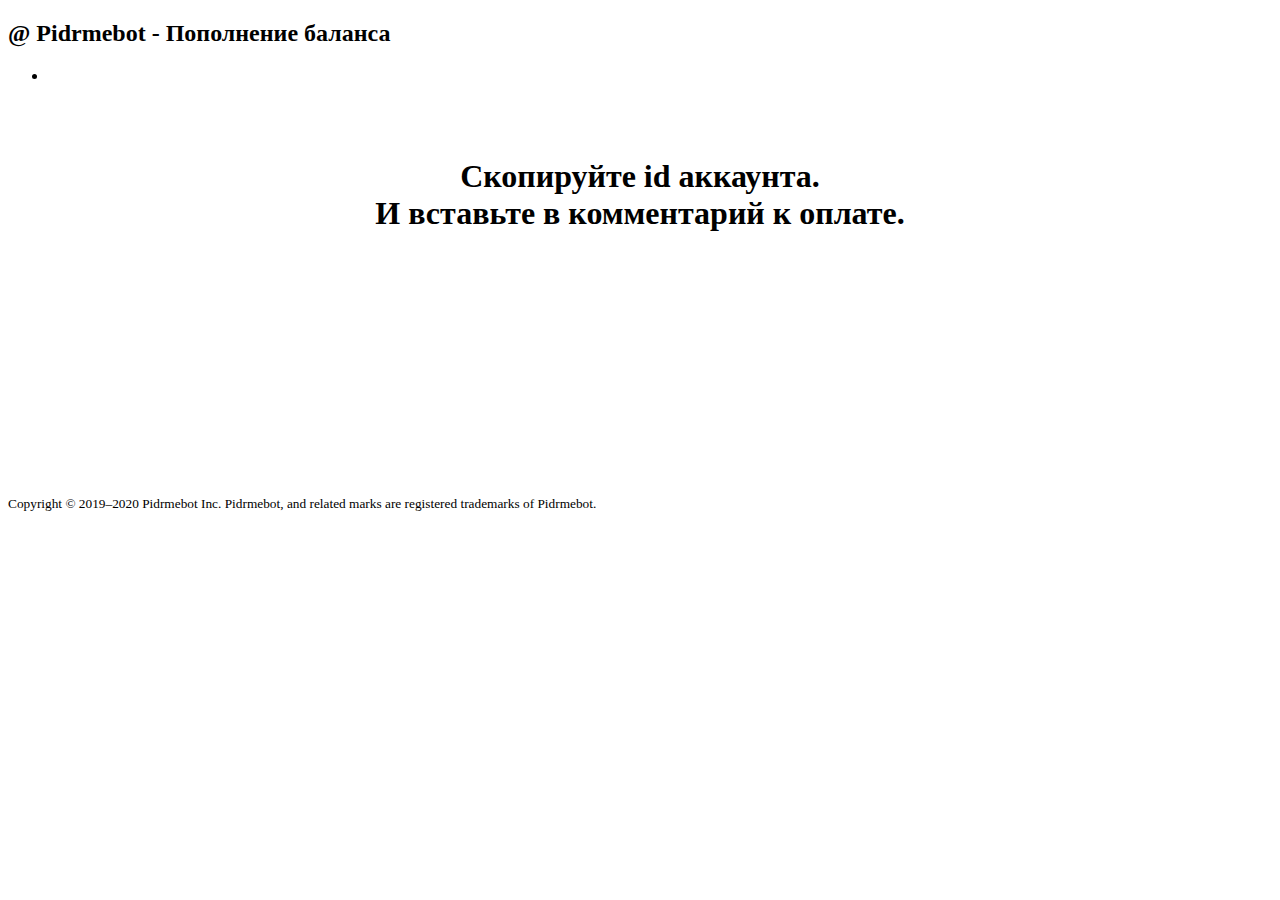
<file: index.html>
<!DOCTYPE html>
<html>
  <head>
    <title>Pidrmebot</title>
    <meta http-equiv="Content-Type" content="text/html; charset=UTF-8">
    <link rel="stylesheet" type="text/css" href="css/octicons.css">
    <link rel="stylesheet" type="text/css" href="css/yelp-opensource.css">
    <link rel="stylesheet" type="text/css" href="https://s3-media1.fl.yelpcdn.com/assets/srv0/engineering_pages/d445e9449039/assets/scss/engineering-pkg.css" />
    <link rel="shortcut icon" href="https://s3-media2.fl.yelpcdn.com/assets/2/www/img/118ff475a341/ico/favicon.ico">
    <script src="https://ajax.googleapis.com/ajax/libs/jquery/1.11.1/jquery.min.js"></script>
    <script src="js/projects.js"></script>
    <script src="js/orgs.js"></script>
    <script src="js/repos.js"></script>
    <script src="js/loaders.js"></script>
    <script src="js/data/load_repos.js"></script>
    <script src="js/data/load_members.js"></script>
    <script src="js/opensource-site.js"></script>
    <script>
      (function(i,s,o,g,r,a,m){i['GoogleAnalyticsObject']=r;i[r]=i[r]||function(){
      (i[r].q=i[r].q||[]).push(arguments)},i[r].l=1*new Date();a=s.createElement(o),
      m=s.getElementsByTagName(o)[0];a.async=1;a.src=g;m.parentNode.insertBefore(a,m)
      })(window,document,'script','//www.google-analytics.com/analytics.js','ga');

      ga('create', 'UA-30501-17', 'auto');
      ga('send', 'pageview');

    </script>
  </head>
  <body class="ytype u-text-large">
    <div id="wrap">
      <div class="main-header main-content-wrap main-header--slim">
        <div class="main-header_wrapper">
          <div class="content-container">
            <div class="arrange arrange--18 arrange--middle main-header_arrange">
              <div class="arrange_unit main-header--full_arrange_unit">
                
              </div>
              <div class="arrange_unit u-nowrap">
                <h2 class="main-header_title"><span> @ Pidrmebot - Пополнение баланса</span></h2>
              </div>
              <div class="arrange_unit arrange_unit--fill align-middle main-header--full_arrange_unit main-header_search-container">
                <div class="main-header_nav u-nowrap responsive-hidden-medium">
                  <div id="header-nav">
                    <ul class="header-nav">
                      <li class="header-nav_item">
                        <div class="header-nav_link_container">
                         
                        </div>
                      </li>
       
                    </ul>
                  </div>
                </div>
              </div>
            </div>
          </div>
        </div>
      </div>

      <div class="top-shelf top-shelf-grey">
     

<center> <h1>Скопируйте id аккаунта.<br>И вставьте в комментарий к оплате.<br> <h4> </h4></h1> <iframe src="https://widget.donatepay.ru/widgets/page/d2a9e9c5186196b59643b58a31f4c871aa909021052159e364ea2f688acd69ae?widget_id=1799151&sum=10" width="510" height="220" frameBorder="0"></iframe></center>
         
          <ul class='bullet-list-round'>
                 </ul>
      
      </div>



            <div class="main-footer_city-landscape-img" role="presentation"></div>

            <small class="main-footer_copyright">
              Copyright © 2019–2020 Pidrmebot Inc. Pidrmebot, and related marks are registered trademarks of Pidrmebot.
            </small>
          </div>
        </div>
      </div>
    </div>
  </body>
</html>
</file>
<file: css/octicons.css>
@font-face {
  font-family: 'octicons';
  src: url('/fonts/octicons.eot?#iefix') format('embedded-opentype'),
       url('/fonts/octicons.woff') format('woff'),
       url('/fonts/octicons.ttf') format('truetype'),
       url('/fonts/octicons.svg#octicons') format('svg');
  font-weight: normal;
  font-style: normal;
}

/*

.octicon is optimized for 16px.
.mega-octicon is optimized for 32px but can be used larger.

*/
.octicon {
  font: normal normal 16px octicons;
  line-height: 1;
  display: inline-block;
  text-decoration: none;
  -webkit-font-smoothing: antialiased;
  -moz-osx-font-smoothing: grayscale;
  -webkit-user-select: none;
  -moz-user-select: none;
  -ms-user-select: none;
  user-select: none;
  cursor: default;
}
.mega-octicon {
  font: normal normal 32px octicons;
  line-height: 1;
  display: inline-block;
  text-decoration: none;
  -webkit-font-smoothing: antialiased;
  -moz-osx-font-smoothing: grayscale;
  -webkit-user-select: none;
  -moz-user-select: none;
  -ms-user-select: none;
  user-select: none;
  cursor: default;
}

.octicon-alert:before { content: '\f02d'} /*  */
.octicon-alignment-align:before { content: '\f08a'} /*  */
.octicon-alignment-aligned-to:before { content: '\f08e'} /*  */
.octicon-alignment-unalign:before { content: '\f08b'} /*  */
.octicon-arrow-down:before { content: '\f03f'} /*  */
.octicon-arrow-left:before { content: '\f040'} /*  */
.octicon-arrow-right:before { content: '\f03e'} /*  */
.octicon-arrow-small-down:before { content: '\f0a0'} /*  */
.octicon-arrow-small-left:before { content: '\f0a1'} /*  */
.octicon-arrow-small-right:before { content: '\f071'} /*  */
.octicon-arrow-small-up:before { content: '\f09f'} /*  */
.octicon-arrow-up:before { content: '\f03d'} /*  */
.octicon-beer:before { content: '\f069'} /*  */
.octicon-book:before { content: '\f007'} /*  */
.octicon-bookmark:before { content: '\f07b'} /*  */
.octicon-briefcase:before { content: '\f0d3'} /*  */
.octicon-broadcast:before { content: '\f048'} /*  */
.octicon-browser:before { content: '\f0c5'} /*  */
.octicon-bug:before { content: '\f091'} /*  */
.octicon-calendar:before { content: '\f068'} /*  */
.octicon-check:before { content: '\f03a'} /*  */
.octicon-checklist:before { content: '\f076'} /*  */
.octicon-chevron-down:before { content: '\f0a3'} /*  */
.octicon-chevron-left:before { content: '\f0a4'} /*  */
.octicon-chevron-right:before { content: '\f078'} /*  */
.octicon-chevron-up:before { content: '\f0a2'} /*  */
.octicon-circle-slash:before { content: '\f084'} /*  */
.octicon-circuit-board:before { content: '\f0d6'} /*  */
.octicon-clippy:before { content: '\f035'} /*  */
.octicon-clock:before { content: '\f046'} /*  */
.octicon-cloud-download:before { content: '\f00b'} /*  */
.octicon-cloud-upload:before { content: '\f00c'} /*  */
.octicon-code:before { content: '\f05f'} /*  */
.octicon-color-mode:before { content: '\f065'} /*  */
.octicon-comment-add:before,
.octicon-comment:before { content: '\f02b'} /*  */
.octicon-comment-discussion:before { content: '\f04f'} /*  */
.octicon-credit-card:before { content: '\f045'} /*  */
.octicon-dash:before { content: '\f0ca'} /*  */
.octicon-dashboard:before { content: '\f07d'} /*  */
.octicon-database:before { content: '\f096'} /*  */
.octicon-device-camera:before { content: '\f056'} /*  */
.octicon-device-camera-video:before { content: '\f057'} /*  */
.octicon-device-desktop:before { content: '\f27c'} /*  */
.octicon-device-mobile:before { content: '\f038'} /*  */
.octicon-diff:before { content: '\f04d'} /*  */
.octicon-diff-added:before { content: '\f06b'} /*  */
.octicon-diff-ignored:before { content: '\f099'} /*  */
.octicon-diff-modified:before { content: '\f06d'} /*  */
.octicon-diff-removed:before { content: '\f06c'} /*  */
.octicon-diff-renamed:before { content: '\f06e'} /*  */
.octicon-ellipsis:before { content: '\f09a'} /*  */
.octicon-eye-unwatch:before,
.octicon-eye-watch:before,
.octicon-eye:before { content: '\f04e'} /*  */
.octicon-file-binary:before { content: '\f094'} /*  */
.octicon-file-code:before { content: '\f010'} /*  */
.octicon-file-directory:before { content: '\f016'} /*  */
.octicon-file-media:before { content: '\f012'} /*  */
.octicon-file-pdf:before { content: '\f014'} /*  */
.octicon-file-submodule:before { content: '\f017'} /*  */
.octicon-file-symlink-directory:before { content: '\f0b1'} /*  */
.octicon-file-symlink-file:before { content: '\f0b0'} /*  */
.octicon-file-text:before { content: '\f011'} /*  */
.octicon-file-zip:before { content: '\f013'} /*  */
.octicon-flame:before { content: '\f0d2'} /*  */
.octicon-fold:before { content: '\f0cc'} /*  */
.octicon-gear:before { content: '\f02f'} /*  */
.octicon-gift:before { content: '\f042'} /*  */
.octicon-gist:before { content: '\f00e'} /*  */
.octicon-gist-secret:before { content: '\f08c'} /*  */
.octicon-git-branch-create:before,
.octicon-git-branch-delete:before,
.octicon-git-branch:before { content: '\f020'} /*  */
.octicon-git-commit:before { content: '\f01f'} /*  */
.octicon-git-compare:before { content: '\f0ac'} /*  */
.octicon-git-merge:before { content: '\f023'} /*  */
.octicon-git-pull-request-abandoned:before,
.octicon-git-pull-request:before { content: '\f009'} /*  */
.octicon-globe:before { content: '\f0b6'} /*  */
.octicon-graph:before { content: '\f043'} /*  */
.octicon-heart:before { content: '\2665'} /* ♥ */
.octicon-history:before { content: '\f07e'} /*  */
.octicon-home:before { content: '\f08d'} /*  */
.octicon-horizontal-rule:before { content: '\f070'} /*  */
.octicon-hourglass:before { content: '\f09e'} /*  */
.octicon-hubot:before { content: '\f09d'} /*  */
.octicon-inbox:before { content: '\f0cf'} /*  */
.octicon-info:before { content: '\f059'} /*  */
.octicon-issue-closed:before { content: '\f028'} /*  */
.octicon-issue-opened:before { content: '\f026'} /*  */
.octicon-issue-reopened:before { content: '\f027'} /*  */
.octicon-jersey:before { content: '\f019'} /*  */
.octicon-jump-down:before { content: '\f072'} /*  */
.octicon-jump-left:before { content: '\f0a5'} /*  */
.octicon-jump-right:before { content: '\f0a6'} /*  */
.octicon-jump-up:before { content: '\f073'} /*  */
.octicon-key:before { content: '\f049'} /*  */
.octicon-keyboard:before { content: '\f00d'} /*  */
.octicon-law:before { content: '\f0d8'} /*  */
.octicon-light-bulb:before { content: '\f000'} /*  */
.octicon-link:before { content: '\f05c'} /*  */
.octicon-link-external:before { content: '\f07f'} /*  */
.octicon-list-ordered:before { content: '\f062'} /*  */
.octicon-list-unordered:before { content: '\f061'} /*  */
.octicon-location:before { content: '\f060'} /*  */
.octicon-gist-private:before,
.octicon-mirror-private:before,
.octicon-git-fork-private:before,
.octicon-lock:before { content: '\f06a'} /*  */
.octicon-logo-github:before { content: '\f092'} /*  */
.octicon-mail:before { content: '\f03b'} /*  */
.octicon-mail-read:before { content: '\f03c'} /*  */
.octicon-mail-reply:before { content: '\f051'} /*  */
.octicon-mark-github:before { content: '\f00a'} /*  */
.octicon-markdown:before { content: '\f0c9'} /*  */
.octicon-megaphone:before { content: '\f077'} /*  */
.octicon-mention:before { content: '\f0be'} /*  */
.octicon-microscope:before { content: '\f089'} /*  */
.octicon-milestone:before { content: '\f075'} /*  */
.octicon-mirror-public:before,
.octicon-mirror:before { content: '\f024'} /*  */
.octicon-mortar-board:before { content: '\f0d7'} /*  */
.octicon-move-down:before { content: '\f0a8'} /*  */
.octicon-move-left:before { content: '\f074'} /*  */
.octicon-move-right:before { content: '\f0a9'} /*  */
.octicon-move-up:before { content: '\f0a7'} /*  */
.octicon-mute:before { content: '\f080'} /*  */
.octicon-no-newline:before { content: '\f09c'} /*  */
.octicon-octoface:before { content: '\f008'} /*  */
.octicon-organization:before { content: '\f037'} /*  */
.octicon-package:before { content: '\f0c4'} /*  */
.octicon-paintcan:before { content: '\f0d1'} /*  */
.octicon-pencil:before { content: '\f058'} /*  */
.octicon-person-add:before,
.octicon-person-follow:before,
.octicon-person:before { content: '\f018'} /*  */
.octicon-pin:before { content: '\f041'} /*  */
.octicon-playback-fast-forward:before { content: '\f0bd'} /*  */
.octicon-playback-pause:before { content: '\f0bb'} /*  */
.octicon-playback-play:before { content: '\f0bf'} /*  */
.octicon-playback-rewind:before { content: '\f0bc'} /*  */
.octicon-plug:before { content: '\f0d4'} /*  */
.octicon-repo-create:before,
.octicon-gist-new:before,
.octicon-file-directory-create:before,
.octicon-file-add:before,
.octicon-plus:before { content: '\f05d'} /*  */
.octicon-podium:before { content: '\f0af'} /*  */
.octicon-primitive-dot:before { content: '\f052'} /*  */
.octicon-primitive-square:before { content: '\f053'} /*  */
.octicon-pulse:before { content: '\f085'} /*  */
.octicon-puzzle:before { content: '\f0c0'} /*  */
.octicon-question:before { content: '\f02c'} /*  */
.octicon-quote:before { content: '\f063'} /*  */
.octicon-radio-tower:before { content: '\f030'} /*  */
.octicon-repo-delete:before,
.octicon-repo:before { content: '\f001'} /*  */
.octicon-repo-clone:before { content: '\f04c'} /*  */
.octicon-repo-force-push:before { content: '\f04a'} /*  */
.octicon-gist-fork:before,
.octicon-repo-forked:before { content: '\f002'} /*  */
.octicon-repo-pull:before { content: '\f006'} /*  */
.octicon-repo-push:before { content: '\f005'} /*  */
.octicon-rocket:before { content: '\f033'} /*  */
.octicon-rss:before { content: '\f034'} /*  */
.octicon-ruby:before { content: '\f047'} /*  */
.octicon-screen-full:before { content: '\f066'} /*  */
.octicon-screen-normal:before { content: '\f067'} /*  */
.octicon-search-save:before,
.octicon-search:before { content: '\f02e'} /*  */
.octicon-server:before { content: '\f097'} /*  */
.octicon-settings:before { content: '\f07c'} /*  */
.octicon-log-in:before,
.octicon-sign-in:before { content: '\f036'} /*  */
.octicon-log-out:before,
.octicon-sign-out:before { content: '\f032'} /*  */
.octicon-split:before { content: '\f0c6'} /*  */
.octicon-squirrel:before { content: '\f0b2'} /*  */
.octicon-star-add:before,
.octicon-star-delete:before,
.octicon-star:before { content: '\f02a'} /*  */
.octicon-steps:before { content: '\f0c7'} /*  */
.octicon-stop:before { content: '\f08f'} /*  */
.octicon-repo-sync:before,
.octicon-sync:before { content: '\f087'} /*  */
.octicon-tag-remove:before,
.octicon-tag-add:before,
.octicon-tag:before { content: '\f015'} /*  */
.octicon-telescope:before { content: '\f088'} /*  */
.octicon-terminal:before { content: '\f0c8'} /*  */
.octicon-three-bars:before { content: '\f05e'} /*  */
.octicon-tools:before { content: '\f031'} /*  */
.octicon-trashcan:before { content: '\f0d0'} /*  */
.octicon-triangle-down:before { content: '\f05b'} /*  */
.octicon-triangle-left:before { content: '\f044'} /*  */
.octicon-triangle-right:before { content: '\f05a'} /*  */
.octicon-triangle-up:before { content: '\f0aa'} /*  */
.octicon-unfold:before { content: '\f039'} /*  */
.octicon-unmute:before { content: '\f0ba'} /*  */
.octicon-versions:before { content: '\f064'} /*  */
.octicon-remove-close:before,
.octicon-x:before { content: '\f081'} /*  */
.octicon-zap:before { content: '\26A1'} /* ⚡ */
</file>
<file: css/yelp-opensource.css>
p {
  overflow: hidden;
  text-overflow: ellipsis;
}


.top-shelf .container {
  padding: 0;
}

.top-shelf h1 {
  padding-top: 52px;
}

.top-shelf-grey .content-container {

  height: 240px;
  width: 960px;
}

.layout-block .column-alpha {
  margin-left: 0;
  padding: 0;
  width: 100%;
}

.projects h2 {
  clear: both;
  padding-top: 15px;
  padding-bottom: 6px;
}

.project.island {
  cursor: pointer;
  float: left;
  font-size: 12px;
  margin-bottom: 24px;
  margin-right: 20px;

  position: relative;

  height: 200px;
  width: 218px;
}

.project.island.last-in-row {
  margin-right: 0px;
}

.project.island.featured-project {
  height: 300px;
}

.project:hover {
  background: #f5f5f1;
}

.project .island-item.featured-image {
  height: 100px;
  padding: 0;
}

.project .island-item.featured-image img {
  border-top-left-radius: 3px;
  border-top-right-radius: 3px;
}

.project h3 {
  margin-bottom: 10px;
}

.project .logo {
  position: relative;
  top: 5px;
}

.project .bottom-links {
  border-bottom-left-radius: 2px;
  border-bottom-right-radius: 2px;
  width: 196px;

  position: absolute;
  bottom: 0px;
}

.project.island-light.island-stack.island > .island-item {
  border-color: #fff !important;
}

.project:hover.island-light.island-stack.island > .island-item {
  border-color: #e5e5e1 !important;
}

.project:hover .bottom-links {
  background: #fff;
}

.project .bottom-links a {
  font-size: 12px;
  font-weight: bold;
}

.project .repo-info {
  color: #ccc;
  font-size: 12px;
  margin-bottom: 10px;
}

.project .repo-info .language {
  color: #999;
  font-weight: bold;
}
.project .repo-info .Python { color: #228222; }
.project .repo-info .Ruby { color: #d83800; }

.project .repo-info h3 { margin-bottom: 10px; }
.project .repo-info span { margin-right: 20px; }
.project .bottom-links a i { color: #000; }

.footer {
  clear: both;
}

.footer-language, .footer-country {
  display: block;
}


/* Octicon changes */
.octicon.octicon-star { font-size: 14px; }
.octicon.octicon-repo-forked { font-size: 12px; }
</file>
